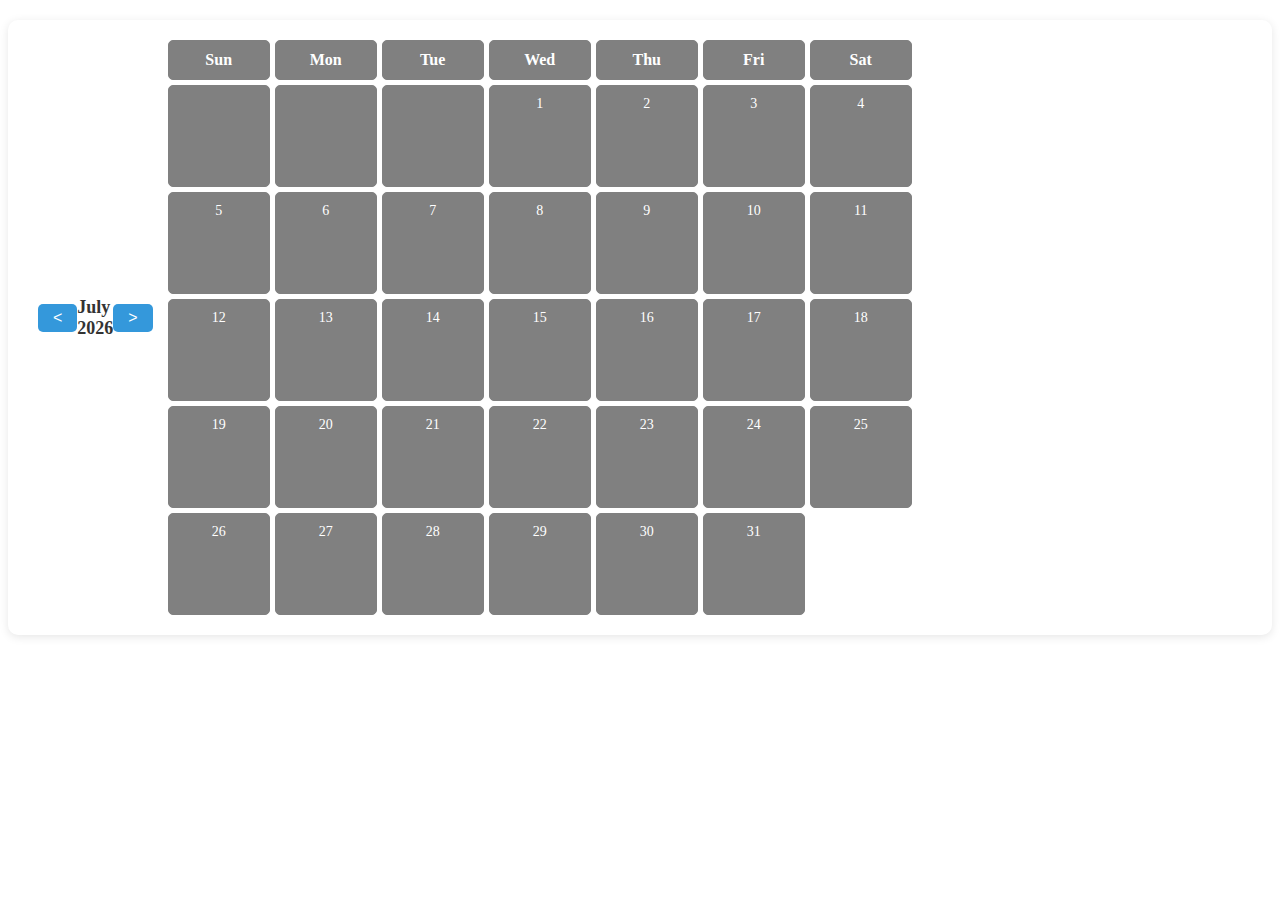
<file: calendar.html>
<!DOCTYPE html>
<html lang="en">
<head>
    <meta charset="UTF-8">
    <meta name="viewport" content="width=device-width, initial-scale=1.0">
    <title>Document</title>
    <link rel="stylesheet" href="css/calendar.css">
</head>
<body>
    <section id="calendar-section" class="calendar">
        <h3>Calendar</h3>
        <p>No events scheduled</p>
      </section>
    <script src="js/calendar.js"></script>
</body>
</html>
</file>
<file: css/calendar.css>
#calendar-section {
    display: grid;
    grid-template-columns: repeat(7, 1fr);
    grid-gap: 10px;
    margin-top: 20px;
  }
  
  #calendar-section .day {
    text-align: center;
    padding: 10px;
    border: 1px solid gray;
    background-color: gray !important;
    color: #fff;
    cursor: pointer;
  }
  
  /* #calendar-section .attended {
    background-color: green;
    color: gray;
  } */
</file>
